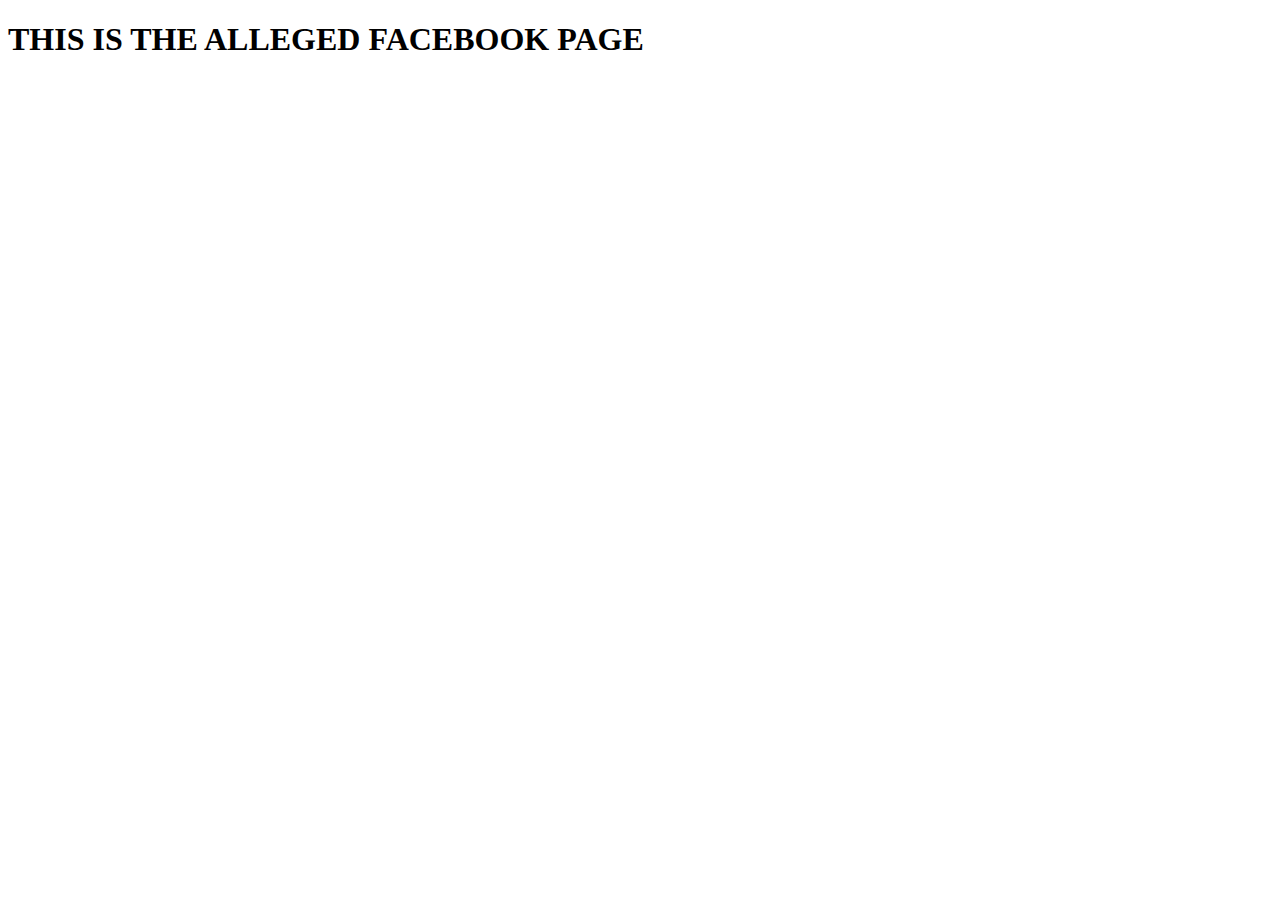
<file: facebook.html>
<!DOCTYPE html>
<html lang="en">
<head>
    <meta charset="UTF-8">
    <meta name="viewport" content="width=device-width, initial-scale=1.0">
    <title>Document</title>
</head>
<body>
    <h1>
        THIS IS THE ALLEGED FACEBOOK PAGE
    </h1>
</body>
</html>
</file>
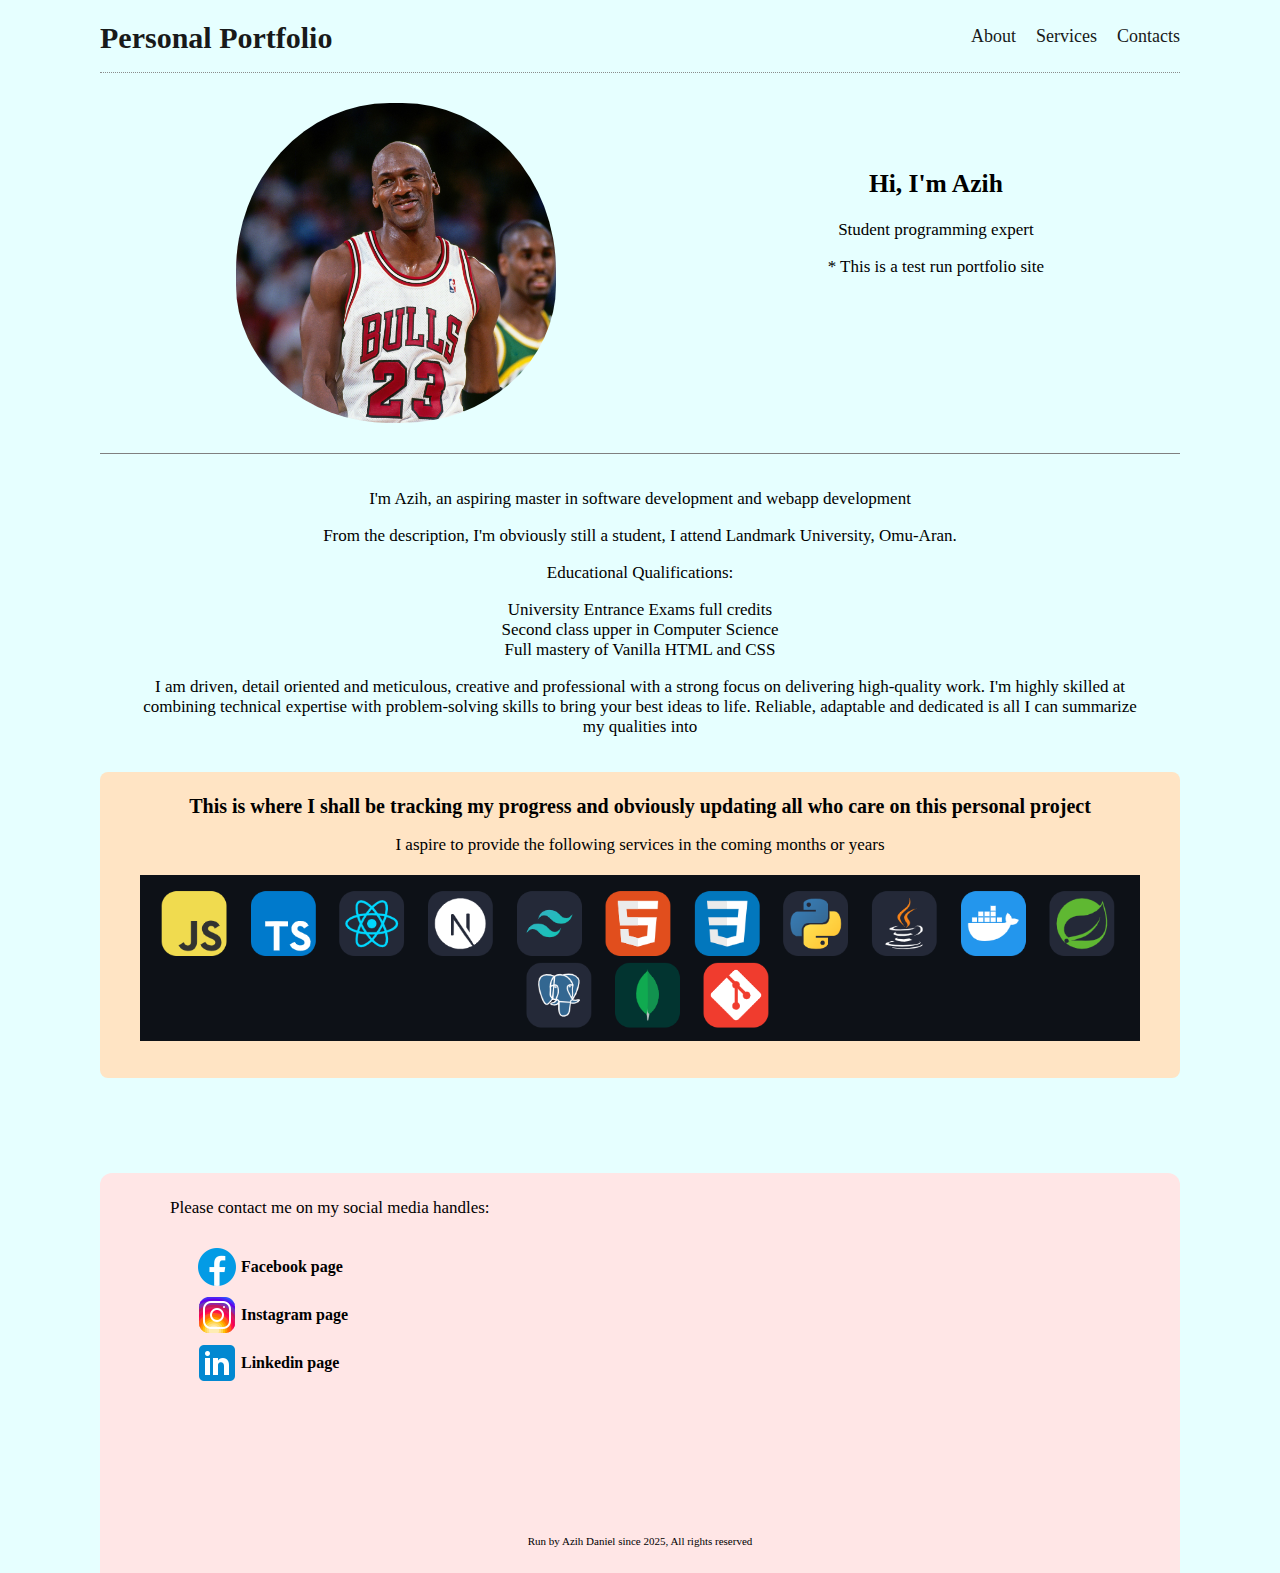
<file: home.html>
<!DOCTYPE html>
<html lang="en">

<head>
    <meta charset="UTF-8">
    <meta name="viewport" content="width=device-width, initial-scale=1.0">
    <title>Personal Portfolio</title>
    <link rel="stylesheet" href="home.css">
</head>
<style>
    body, html {
        scroll-behavior: smooth;
    } 
    
    body {
        font-family: Georgia, 'Times New Roman', Times, serif;
        font-size: 17px;
        text-align: center;
        max-width: 1080px;
        margin: 0 auto;
        background-color: #e6ffff;
    }

    header {
        border-bottom: 1px dotted gray;
        position: sticky;
        background-color: #e6ffff;
        opacity: 0.9;
        top: 0;
        padding: 1px 0px;
        margin-bottom: 30px;
        backdrop-filter: blur(5px);
        font-size: 15px;
        display: flex;
        justify-content: space-between;
        height: 70px;
    }

    nav {
        display: flex;
        gap: 20px;
        align-items: center;
    }


    nav li a {
        text-decoration: none;
        color: black;
        font-size: 18px;
    }

    li {
        list-style-type: none;
    }

    .moi {
        background-color: bisque;
        border-radius: 8px;
        padding-bottom: 15px;
        padding-top: 6px;
    }

    .villain {
        display: flex;
        justify-content: space-around;
        border-bottom: 1px solid gray;
        /* position: sticky; */
    }

    .v-text {
        align-items: center;
        margin-top: 45px;
    }

    .socials{
        text-decoration: none;
        color: black;
        font-size: 16px;
        display: flex;
        font-weight: bold;
        align-items: center;
        font-family: Calibri;
    }

    @media (max-width: 600px) {

        .villain {
            width: 325px;
        }

        .moi {
            margin-left: 5px;
            margin-right: 5px;
        }

        header {
            font-size: 12px;
        }
    }
</style>



<body>
    <header>
        <div>
           <a style="text-decoration: none; color: black;" href="#"> 
            <h1 style="transition: ease-in-out 0.5s"> Personal Portfolio</h1></a>
        </div>

        <nav>
            <li class="button"><a href="#About">About</a></li>
            <li class="button"><a href="#Services">Services</a></li>
            <li class="button"><a href="#Contacts">Contacts</a></li>
        </nav>

    </header>


    <div class="villain">
        <img style="border-radius: 48%; width: 320px; height: 320px; padding-bottom: 30px;"
            src="\Images\GxNSP4BXIAU2PXj.jpg" alt="Portfolio-intro">
        <div class="v-text">
            <h2>Hi, I'm Azih</h2>
            <p>Student programming expert</p>
            <p>* This is a test run portfolio site</p>
        </div>
    </div>

    <section class="About" id="About" style="font-family: Franklin Gothic Medium; margin: 35px; 
        font-size: 17px;">
        <p>
            I'm Azih, an aspiring master in software development and
            webapp development
        </p>
        <p>
            From the description, I'm obviously still a student,
            I attend Landmark University, Omu-Aran.
        </p>
        <p>
            Educational Qualifications:
            <li>University Entrance Exams full credits</li>
            <li>Second class upper in Computer Science</li>
            <li>Full mastery of Vanilla HTML and CSS </li>
            <li></li> 
        </p>
        <p>
            I am driven, detail oriented and meticulous, creative and professional
            with a strong focus on delivering high-quality work. 
            I'm highly skilled at combining technical expertise with problem-solving
            skills to bring your best ideas to life. Reliable, adaptable and dedicated is all
            I can summarize my qualities into
        </p>
    </section>

    <section class="moi" id="Services" style="gap: 70px;">
        <h2 style="font-size: 20px;">
            This is where I shall be tracking my progress and obviously updating all
            who care on this personal project
        </h2>

        <p>
            I aspire to provide the following services in the coming months or years
            <img class="hero" style="width: 1000px; margin-top: 20px;" src="\Images\Screenshot (181).png" alt="Pros-only">
        </p>
    </section>

    <footer style="max-width:auto ; height: 400px; width: auto; background-color: #ffe6e6; 
        align-self: center; margin-top: 95px; border-radius: 12px 12px 0px 0px;" id="Contacts">

        <p style="display: flex; margin-left: 70px; padding-top: 25px;">
            Please contact me on my social media handles:
         </p>

        <div style="display: flex; margin-left: 90px; padding-top: 5px;">
           
            <div style="padding: 3px;">
                <li class="origin"><a class="socials" href="facebook.html"><img src="\Images\icons8-facebook-48.png" alt="Facebook page">Facebook page</a></li>
                <li class="origin"><a class="socials" href="instagram.html"><img src="\Images\icons8-instagram-48.png" alt="Instagram page">Instagram page</a></li>
                <li class="origin"><a class="socials" href="linkedin.html"><img src="\Images\icons8-linkedin-48.png" alt="Linkedin page">Linkedin page</a></li>
             </div>
        
        </div>

        <p style="padding-top: 134px; font-size: 11px;">
            Run by Azih Daniel since 2025, All rights reserved
        </p>
    </footer>
</body>

</html>
</file>
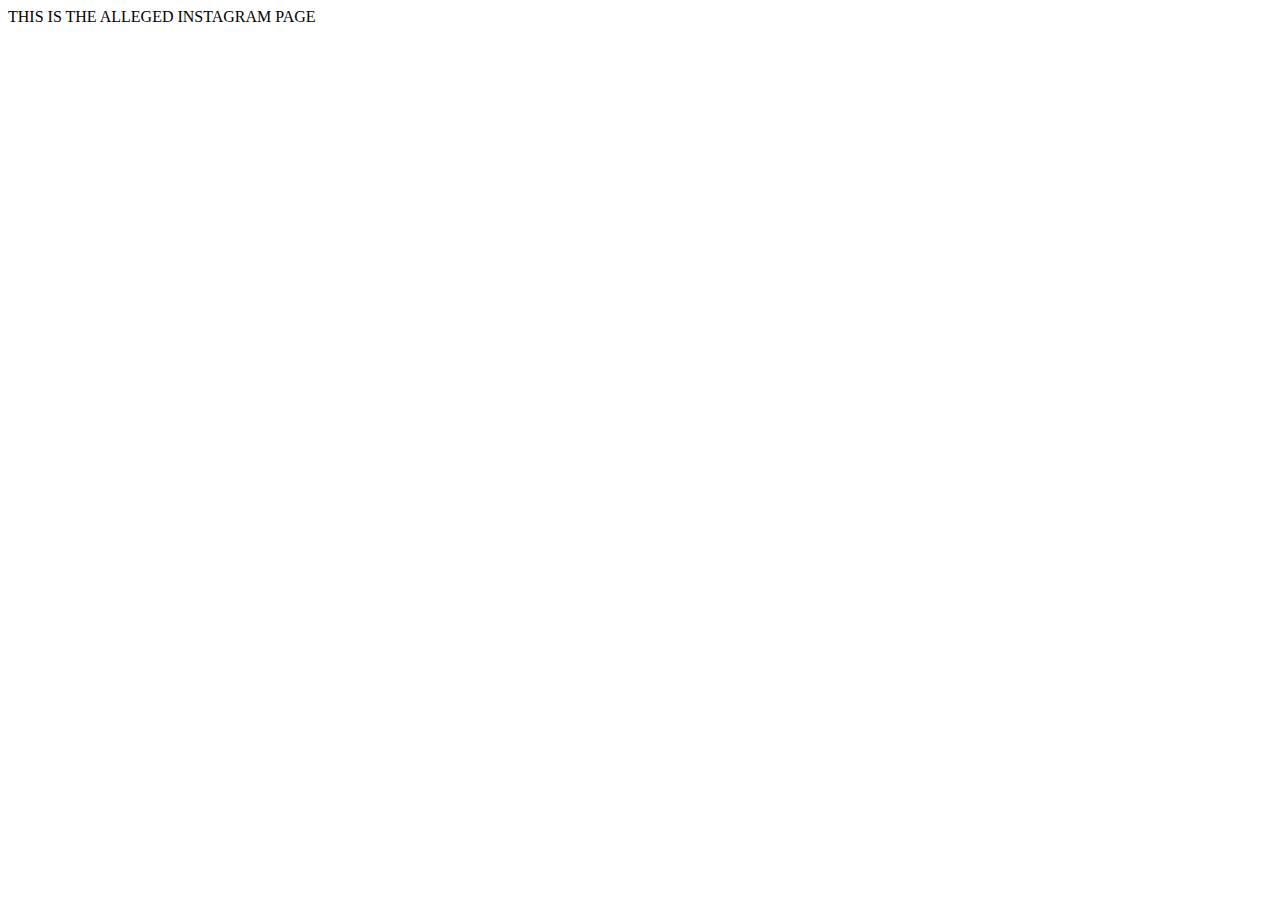
<file: instagram.html>
<!DOCTYPE html>
<html lang="en">
<head>
    <meta charset="UTF-8">
    <meta name="viewport" content="width=device-width, initial-scale=1.0">
    <title>Document</title>
</head>
<body>
    THIS IS THE ALLEGED INSTAGRAM PAGE
</body>
</html>
</file>
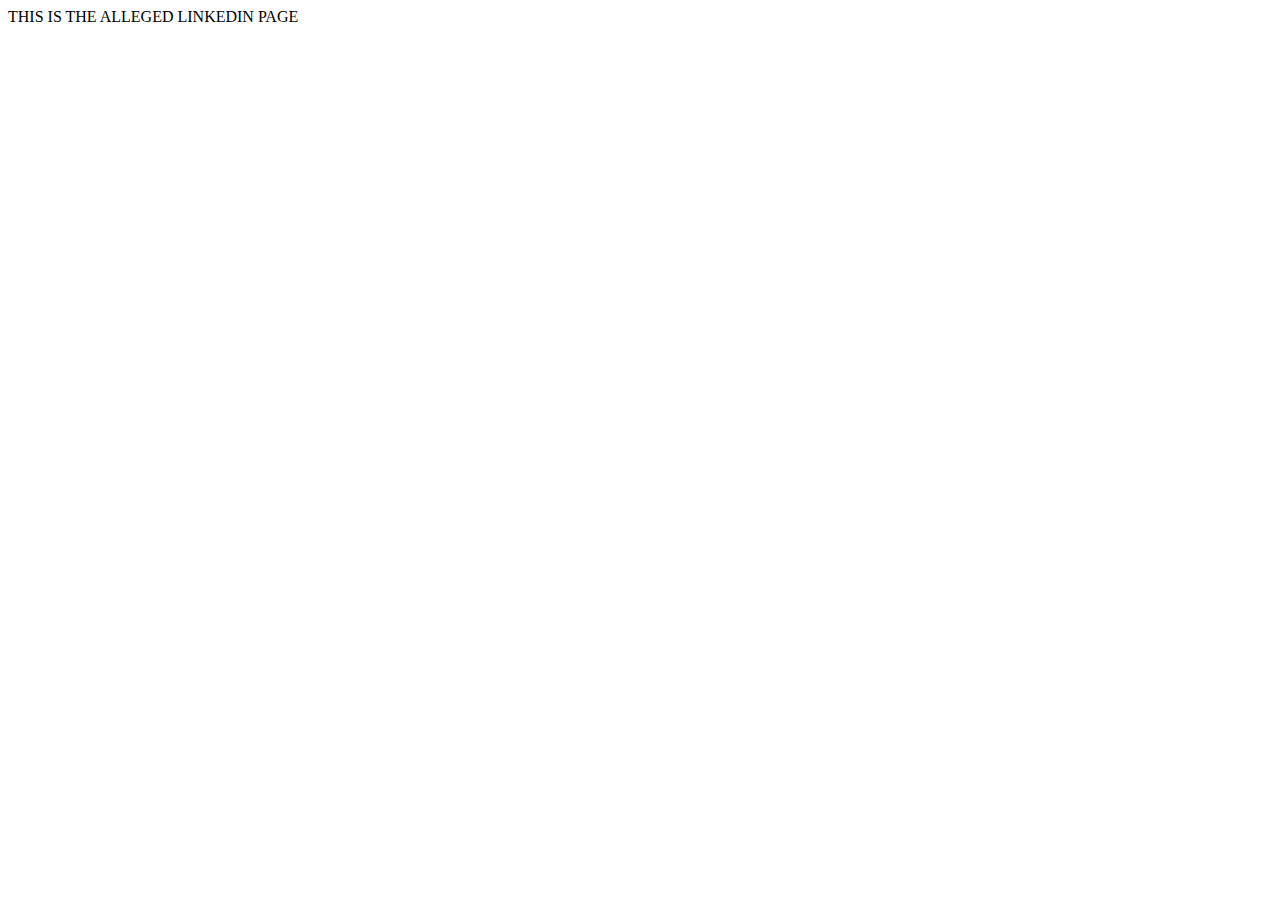
<file: linkedin.html>
<!DOCTYPE html>
<html lang="en">
<head>
    <meta charset="UTF-8">
    <meta name="viewport" content="width=device-width, initial-scale=1.0">
    <title>Document</title>
</head>
<body>
    THIS IS THE ALLEGED LINKEDIN PAGE
</body>
</html>
</file>
<file: home.css>
html,
body{

}

.button:hover {
    transform: scale(1.1);
}

nav li a:hover {
    color: brown
}
 
.button{
    transition: ease-in-out 0.6s;
}

.origin:hover{
    opacity: 0.65;
    transform: scale(0.95);
}

.socials:hover{
    color: #ff4d4d;
}

.origin {
    transition: ease-in-out 0.6s;
}

header div a h1:hover{
    transform: scale(1.05);
}
</file>
